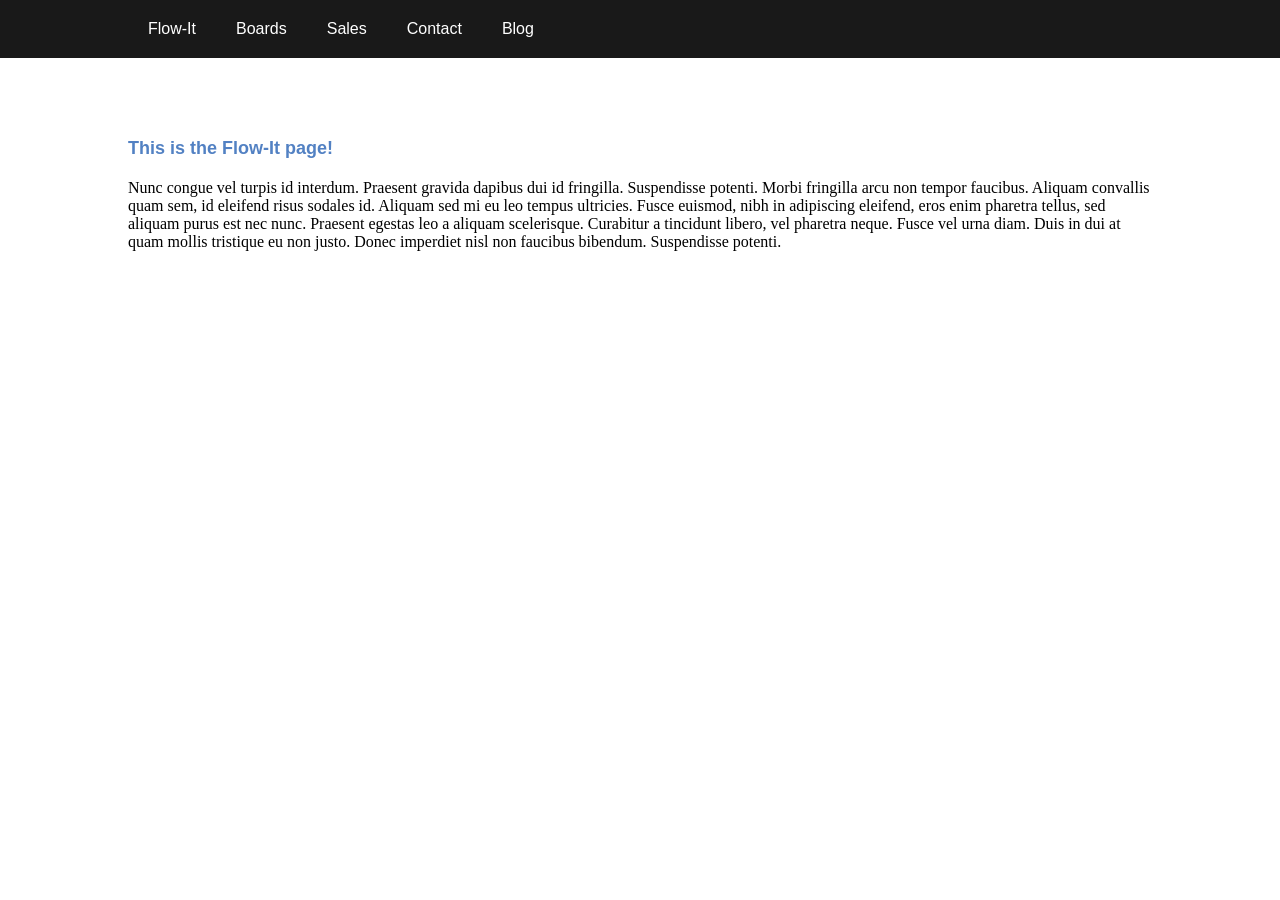
<file: index.html>
<!DOCTYPE html>
<html lang="en">
<head>
	<meta charset="UTF-8">
	<title>Tables de surf - Flow it</title>
	<link rel="stylesheet" href="style.css">
</head>
<body>
	<header>
	  <section class="wrapper">
			<nav>
				<ul>
					<li><a href="#">Flow-It</a></li>
					<li><a href="boards.html">Boards</a></li>
					<li><a href="sales.html">Sales</a></li>
					<li><a href="contact.html">Contact</a></li>
					<li><a href="blog.html">Blog</a></li>
				</ul>
		    </nav>
	    </section>
	</header>

<section class="contenido wrapper">
  <h1>This is the Flow-It page!</h1>
<p></p>

  <p>Nunc congue vel turpis id interdum. Praesent gravida dapibus dui id fringilla. Suspendisse potenti. Morbi fringilla arcu non tempor faucibus. Aliquam convallis quam sem, id eleifend risus sodales id. Aliquam sed mi eu leo tempus ultricies. Fusce euismod, nibh in adipiscing eleifend, eros enim pharetra tellus, sed aliquam purus est nec nunc. Praesent egestas leo a aliquam scelerisque. Curabitur a tincidunt libero, vel pharetra neque. Fusce vel urna diam. Duis in dui at quam mollis tristique eu non justo. Donec imperdiet nisl non faucibus bibendum. Suspendisse potenti.</p>
 
</section>
</body>
</html>
</file>
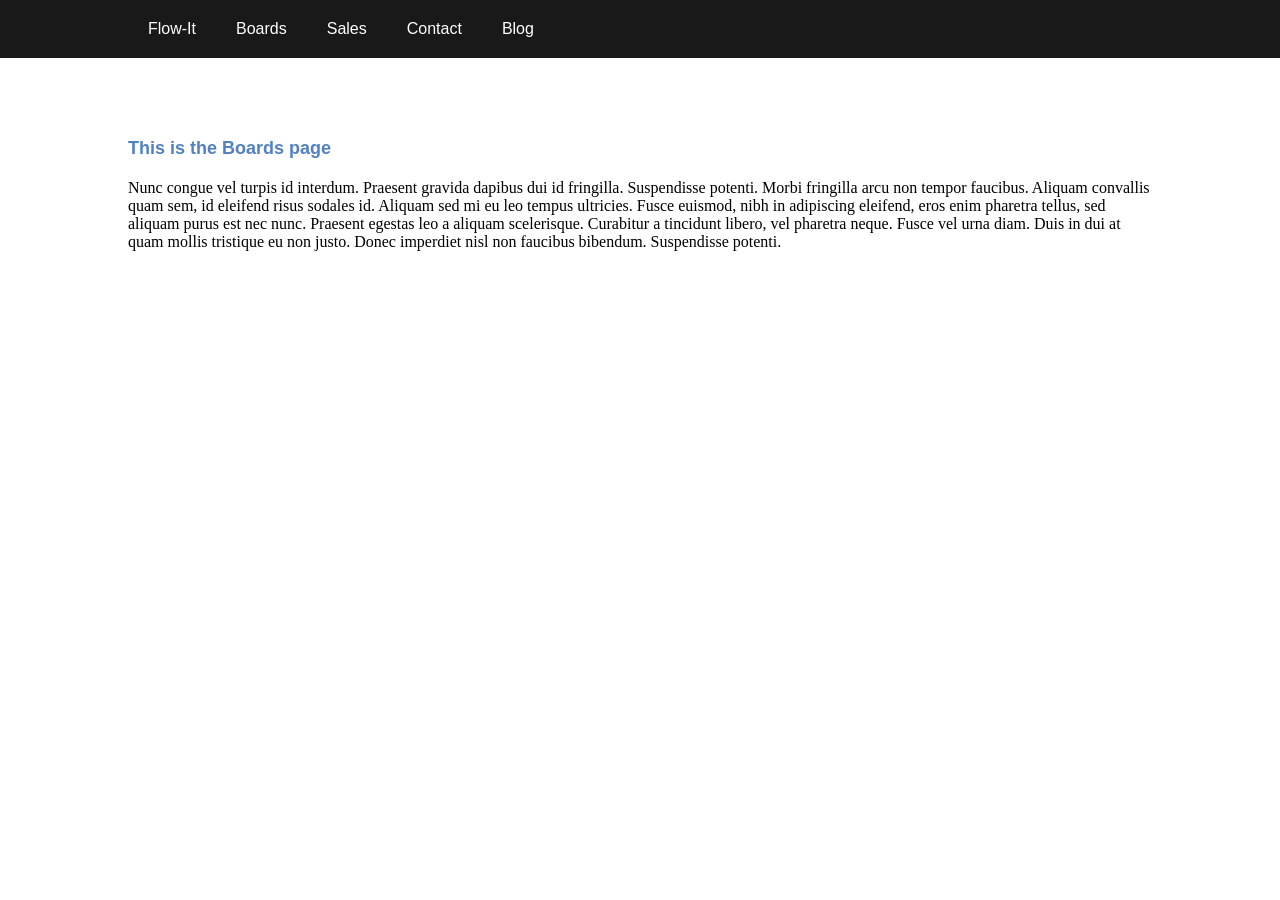
<file: boards.html>
<!DOCTYPE html>
<html lang="en">
<head>
	<meta charset="UTF-8">
	<title>Tables de surf - Boards</title>
	<link rel="stylesheet" href="style.css">
</head>
<body>
	<header>
	  <section class="wrapper">
			<nav>
				<ul>
					<li><a href="index.html">Flow-It</a></li>
					<li><a href="#">Boards</a></li>
					<li><a href="sales.html">Sales</a></li>
					<li><a href="contact.html">Contact</a></li>
					<li><a href="blog.html">Blog</a></li>
				</ul>
		    </nav>
	    </section>
	</header>

<section class="contenido wrapper">
  <h1>This is the Boards page</h1>
<p></p>
  <p>Nunc congue vel turpis id interdum. Praesent gravida dapibus dui id fringilla. Suspendisse potenti. Morbi fringilla arcu non tempor faucibus. Aliquam convallis quam sem, id eleifend risus sodales id. Aliquam sed mi eu leo tempus ultricies. Fusce euismod, nibh in adipiscing eleifend, eros enim pharetra tellus, sed aliquam purus est nec nunc. Praesent egestas leo a aliquam scelerisque. Curabitur a tincidunt libero, vel pharetra neque. Fusce vel urna diam. Duis in dui at quam mollis tristique eu non justo. Donec imperdiet nisl non faucibus bibendum. Suspendisse potenti.</p>
  
</section>
</body>
</html>
</file>
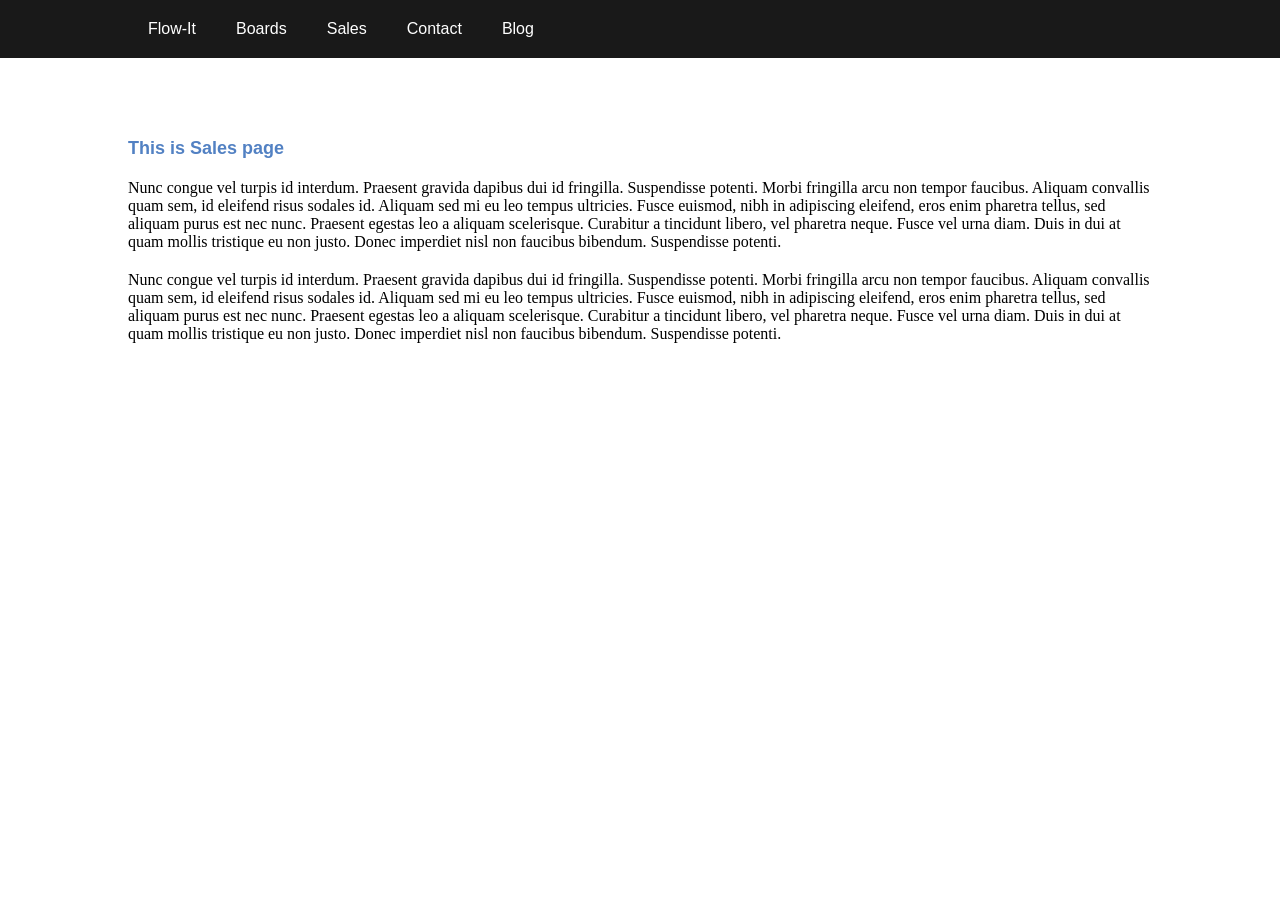
<file: sales.html>
<!DOCTYPE html>
<html lang="en">
<head>
	<meta charset="UTF-8">
	<title>Tables de surf - Sales</title>
	<link rel="stylesheet" href="style.css">
</head>
<body>
	<header>
	  <section class="wrapper">
			<nav>
				<ul>
					<li><a href="index.html">Flow-It</a></li>
					<li><a href="boards.html">Boards</a></li>
					<li><a href="#">Sales</a></li>
					<li><a href="contact.html">Contact</a></li>
					<li><a href="blog.html">Blog</a></li>

				</ul>
		    </nav>
	    </section>
	</header>

<section class="contenido wrapper">
  <h1>This is Sales page</h1>
<p></p>
  <p>Nunc congue vel turpis id interdum. Praesent gravida dapibus dui id fringilla. Suspendisse potenti. Morbi fringilla arcu non tempor faucibus. Aliquam convallis quam sem, id eleifend risus sodales id. Aliquam sed mi eu leo tempus ultricies. Fusce euismod, nibh in adipiscing eleifend, eros enim pharetra tellus, sed aliquam purus est nec nunc. Praesent egestas leo a aliquam scelerisque. Curabitur a tincidunt libero, vel pharetra neque. Fusce vel urna diam. Duis in dui at quam mollis tristique eu non justo. Donec imperdiet nisl non faucibus bibendum. Suspendisse potenti.</p>
 <p>Nunc congue vel turpis id interdum. Praesent gravida dapibus dui id fringilla. Suspendisse potenti. Morbi fringilla arcu non tempor faucibus. Aliquam convallis quam sem, id eleifend risus sodales id. Aliquam sed mi eu leo tempus ultricies. Fusce euismod, nibh in adipiscing eleifend, eros enim pharetra tellus, sed aliquam purus est nec nunc. Praesent egestas leo a aliquam scelerisque. Curabitur a tincidunt libero, vel pharetra neque. Fusce vel urna diam. Duis in dui at quam mollis tristique eu non justo. Donec imperdiet nisl non faucibus bibendum. Suspendisse potenti.</p>


 
</section>
</body>
</html>
</file>
<file: style.css>
* {
  padding: 0;
  margin: 0;
}
p {
  margin-bottom: 20px;
}
h1{
  font-family: Arial, sans-serif;
  font-size: 18px;
  color: #5281c3;
}
.wrapper {
  width: 80%;
  margin: auto;
  overflow:hidden;
}
header {
  background: rgba(0,0,0,0.9);
  width: 100%;
  /*position: fixed; */
  z-index: 10;
}

nav {
  float: left; /* Desplazamos el nav hacia la izquierda */
}
nav ul {
  list-style: none;
  overflow: hidden; /* Limpiamos errores de float */
}
nav ul li {
  float: left;
  font-family: Arial, sans-serif;
  font-size: 16px;
}
nav ul li a {
  display: block; /* Convertimos los elementos a en elementos bloque para manipular el padding */
  padding: 20px;
  color: #fff;
  text-decoration: none;
}
nav ul li:hover {
  background: #5281c3;
}
.contenido {
  padding-top: 80px;
}
</file>
